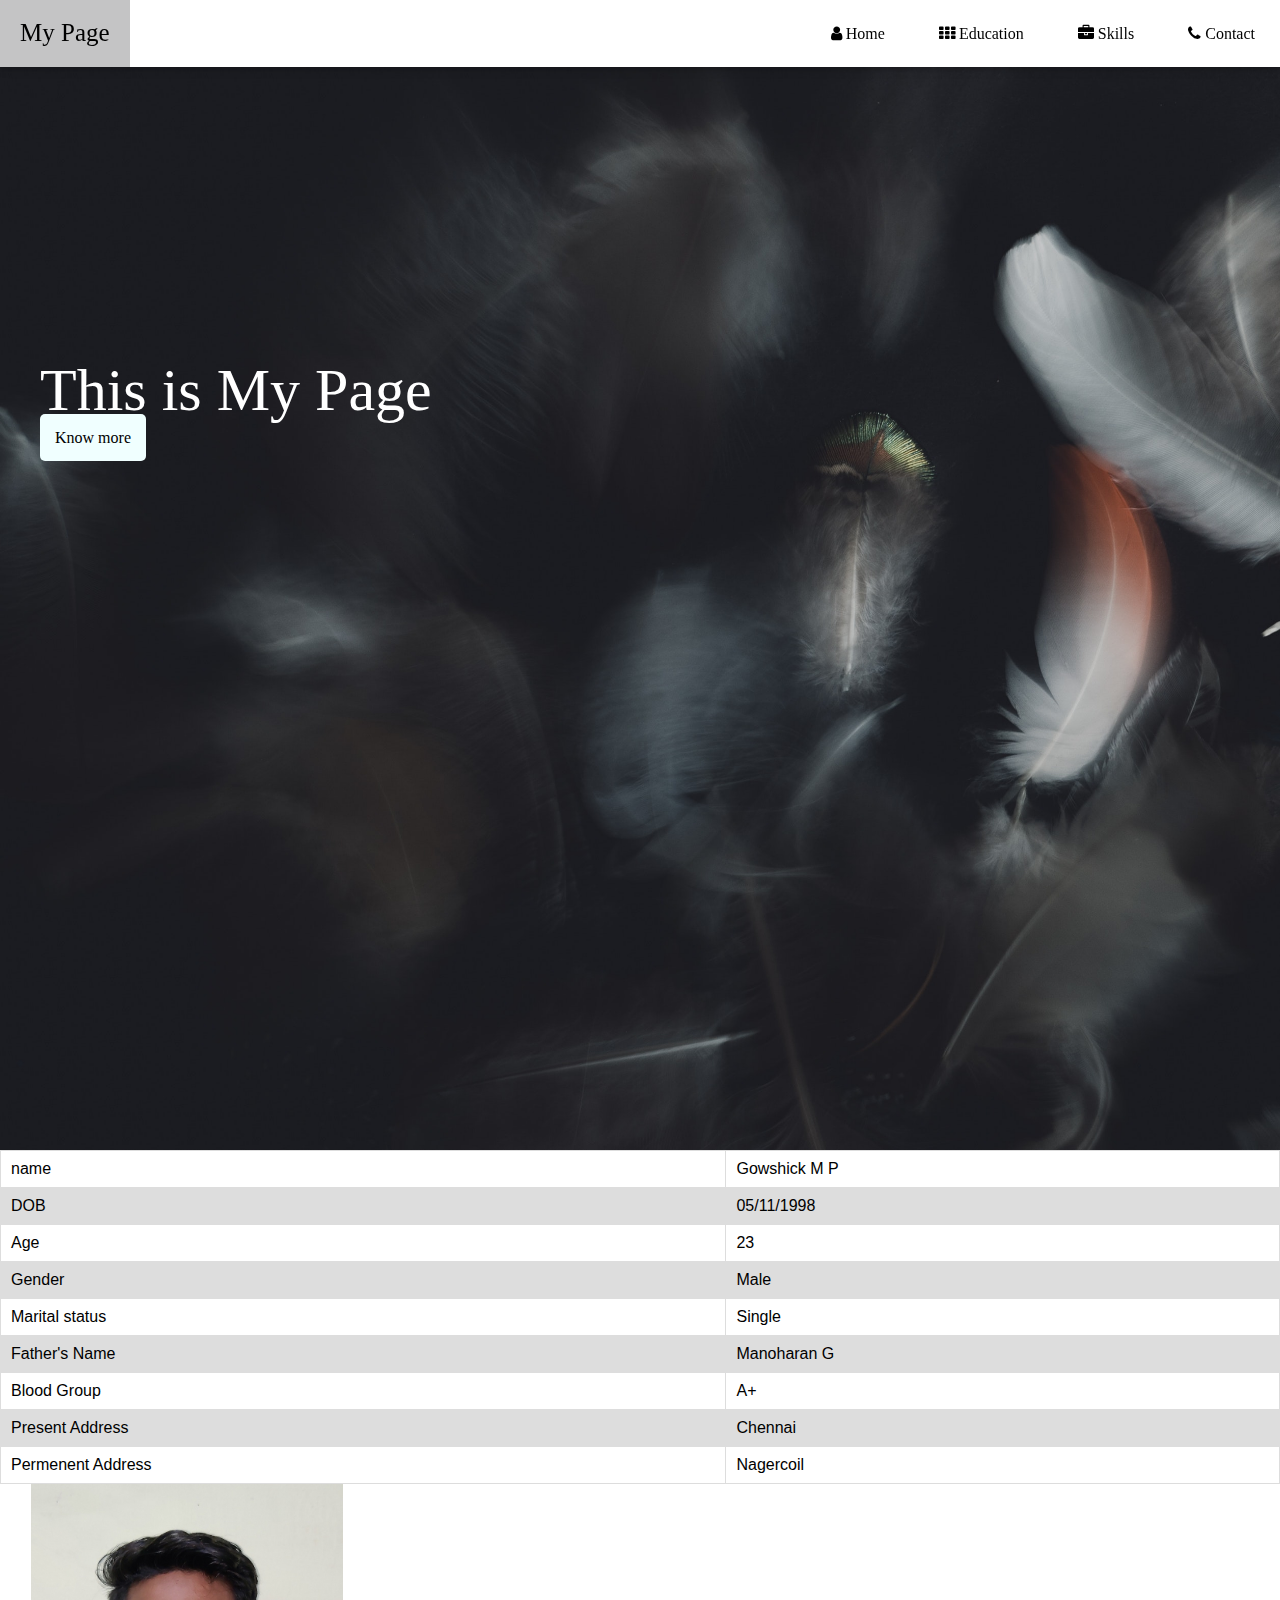
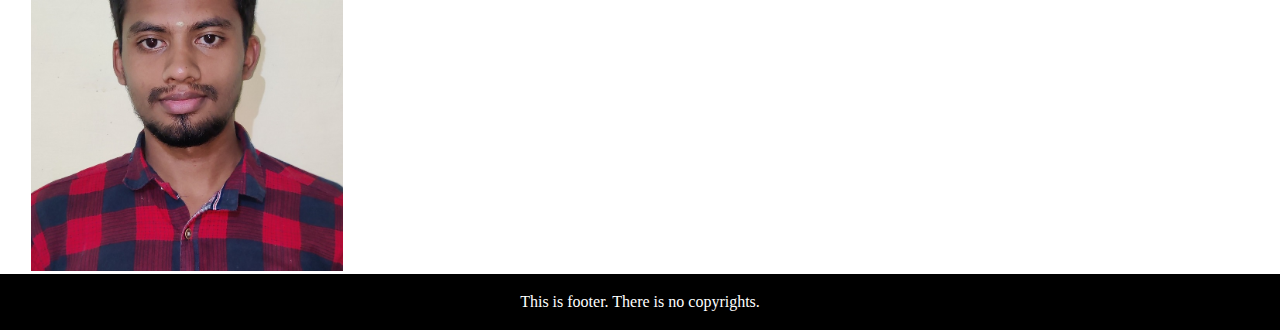
<file: index.html>
<!DOCTYPE html>
<html lang="en">
<head>
    <meta charset="UTF-8">
    <meta http-equiv="X-UA-Compatible" content="IE=edge">
    <meta name="viewport" content="width=device-width, initial-scale=1.0">
    <link rel="icon" type="image/x-icon" href="Images/favicon.png">
    <link rel="stylesheet" href="https://cdnjs.cloudflare.com/ajax/libs/font-awesome/4.7.0/css/font-awesome.min.css">
    <link href="https://cdn.jsdelivr.net/npm/bootstrap@5.0.2/dist/css/bootstrap.min.css" rel="stylesheet" integrity="sha384-EVSTQN3/azprG1Anm3QDgpJLIm9Nao0Yz1ztcQTwFspd3yD65VohhpuuCOmLASjC" crossorigin="anonymous">
    <link href="style.css" rel="stylesheet">
    <title>My Page</title>
</head>
<body>
    <header class="nav">
        <h4>My Page</h4>
        <ul class="block">
            <li><a href="#" title="Home" class="active"><i class="fa fa-user" ></i> Home</a></li>
            <li><a href="Education/education.html" title="Education"><i class="fa fa-th"></i> Education</a></li>
            <li><a href="Skills/skills.html" title="Skills"><i class="fa fa-briefcase"></i> Skills</a></li>
            <li><a href="Contact/contact.html" title="Contact"><i class="fa fa-phone"></i> Contact</a></li>
        </ul>
    </header>
    <div class="banner">
        <h1>This is My Page</h1>
        <p class="mt-5"><a href="#a3" title="My Details">Know more</a></p>
        
    </div>
    <div class="container" id="a3">
        <div class="row">
            <div class="col-md-8">
                <table class="mt-5 mb-5">
                    <tr>
                        <th>name</th>
                        <td>Gowshick M P</td>
                    </tr>
                    <tr>
                        <th>DOB</th>
                        <td>05/11/1998</td>
                    </tr>
                    <tr>
                        <th>Age</th>
                        <td>23</td>
                    </tr>
                    <tr>
                        <th>Gender</th>
                        <td>Male</td>
                    </tr>
                    <tr>
                        <th>Marital status</th>
                        <td>Single</td>
                    </tr>
                    <tr>
                        <th>Father's Name</th>
                        <td>Manoharan G</td>
                    </tr>
                    <tr>
                        <th>Blood Group</th>
                        <td>A+</td>
                    </tr>
                    <tr>
                        <th>Present Address</th>
                        <td>Chennai</td>
                    </tr>
                    <tr>
                        <th>Permenent Address</th>
                        <td>Nagercoil</td>
                    </tr>
                </table>
            </div>
            <img class="col-md-4 mt-5 mb-5 mypic" src="Images/Photo.jpg" alt="mypic"/>
        </div>
    </div>
    <footer>
        <p>This is footer. There is no copyrights.</p>
    </footer>
</body>
</html>
</file>
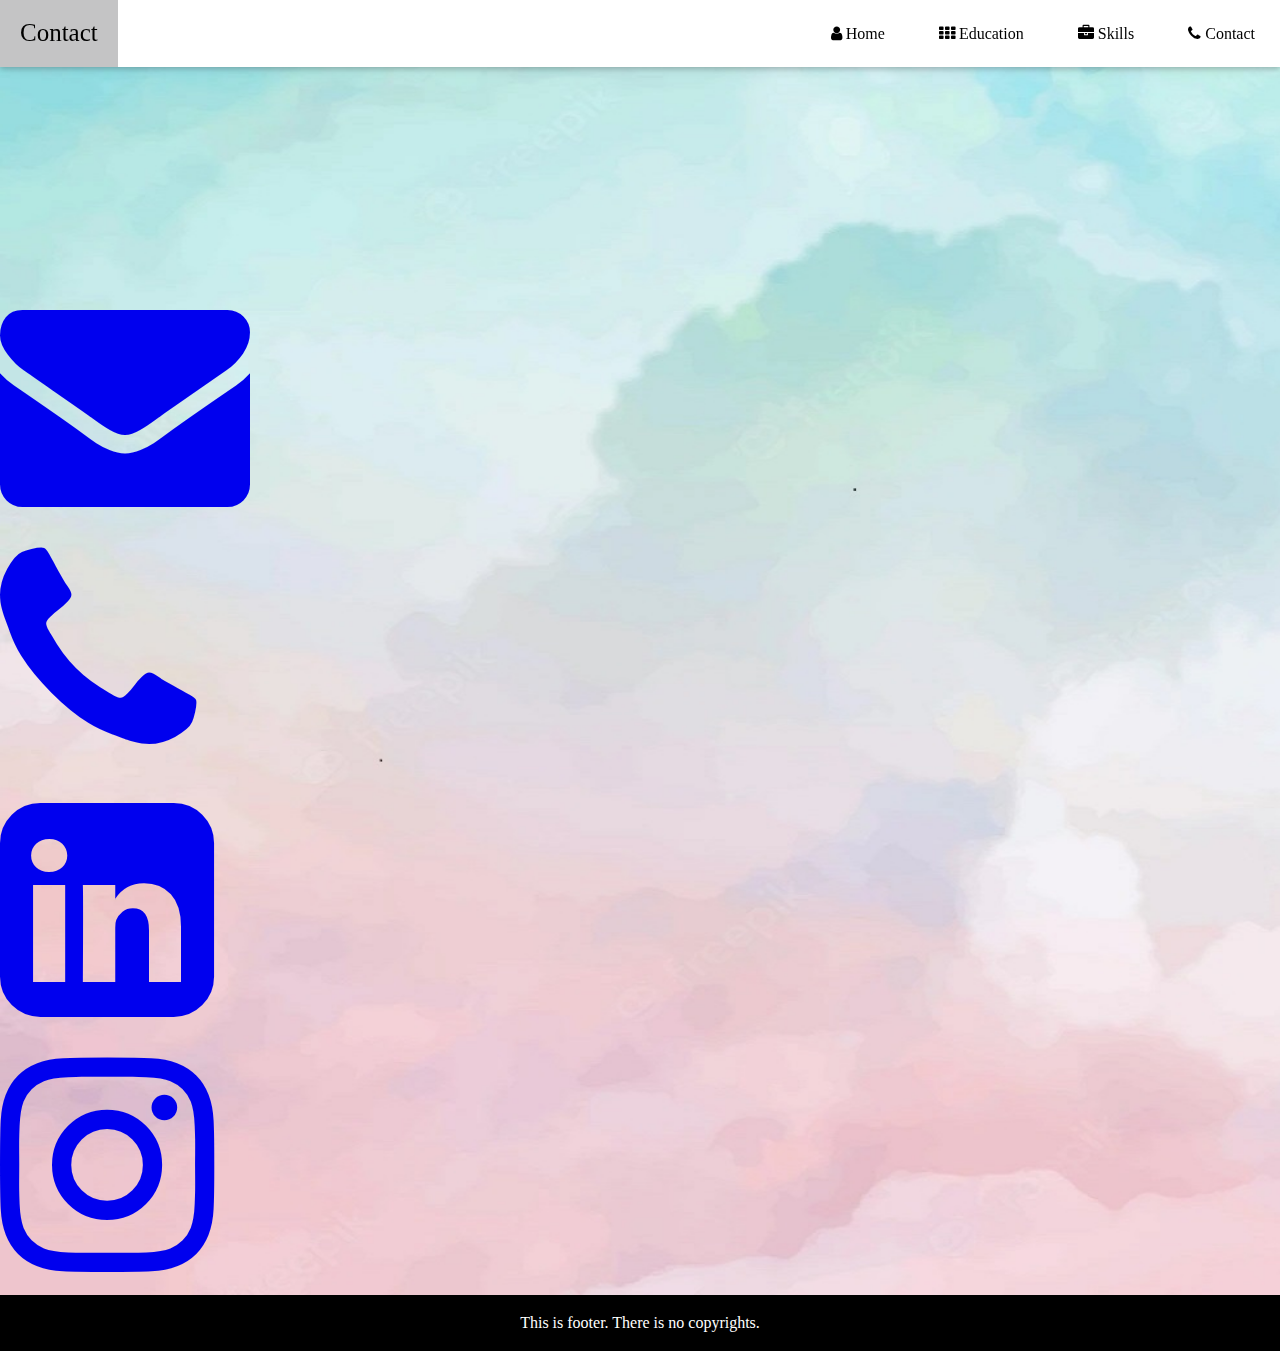
<file: Contact/contact.html>
<!DOCTYPE html>
<html lang="en">
<head>
    <meta charset="UTF-8">
    <meta http-equiv="X-UA-Compatible" content="IE=edge">
    <meta name="viewport" content="width=device-width, initial-scale=1.0">
    <link rel="icon" type="image/x-icon" href="../Images/favicon.png">
    <link rel="stylesheet" href="https://cdnjs.cloudflare.com/ajax/libs/font-awesome/4.7.0/css/font-awesome.min.css">
    <link href="https://cdn.jsdelivr.net/npm/bootstrap@5.0.2/dist/css/bootstrap.min.css" rel="stylesheet" integrity="sha384-EVSTQN3/azprG1Anm3QDgpJLIm9Nao0Yz1ztcQTwFspd3yD65VohhpuuCOmLASjC" crossorigin="anonymous">
    <link href="contact_style.css" rel="stylesheet">
    <title>Contact</title>
</head>
<body>
    <header class="nav">
        <h4>Contact</h4>
        <ul class="block">
            <li><a href="../index.html" title="Home"><i class="fa fa-user"></i> Home</a></li>
            <li><a href="../Education/education.html" title="Education"><i class="fa fa-th"></i> Education</a></li>
            <li><a href="../Skills/skills.html" title="Skills"><i class="fa fa-briefcase"></i> Skills</a></li>
            <li><a href="#" title="Contact"><i class="fa fa-phone"></i> Contact</a></li>
        </ul>
    </header>
    <div class="banner">
        <div class="contactlist container">
            <ul class="row">
                <li class="col-md-3 p-5"><a href="mailto:mpgowshick@gmail.com" title="Mail"><i class="fa fa-envelope"></i></a></li>
                <li class="col-md-3 p-5"><a href="#" title="Mobile"><i class="fa fa-phone"></i></a></li>
                <li class="col-md-3 p-5"><a href="https://www.linkedin.com/in/gowshickmp" title="LinkedIn"><i class="fa fa-linkedin-square"></i></a></li>
                <li class="col-md-3 p-5"><a href="https://instagram.com/gk_karthii?igshid=YmMyMTA2M2Y=" title="Instagram"><i class="fa fa-instagram"></i></a></li>
            </ul>        
        </div>
    </div>
    
    <footer>
        <p>This is footer. There is no copyrights.</p>
    </footer>
</body>
</html>
</file>
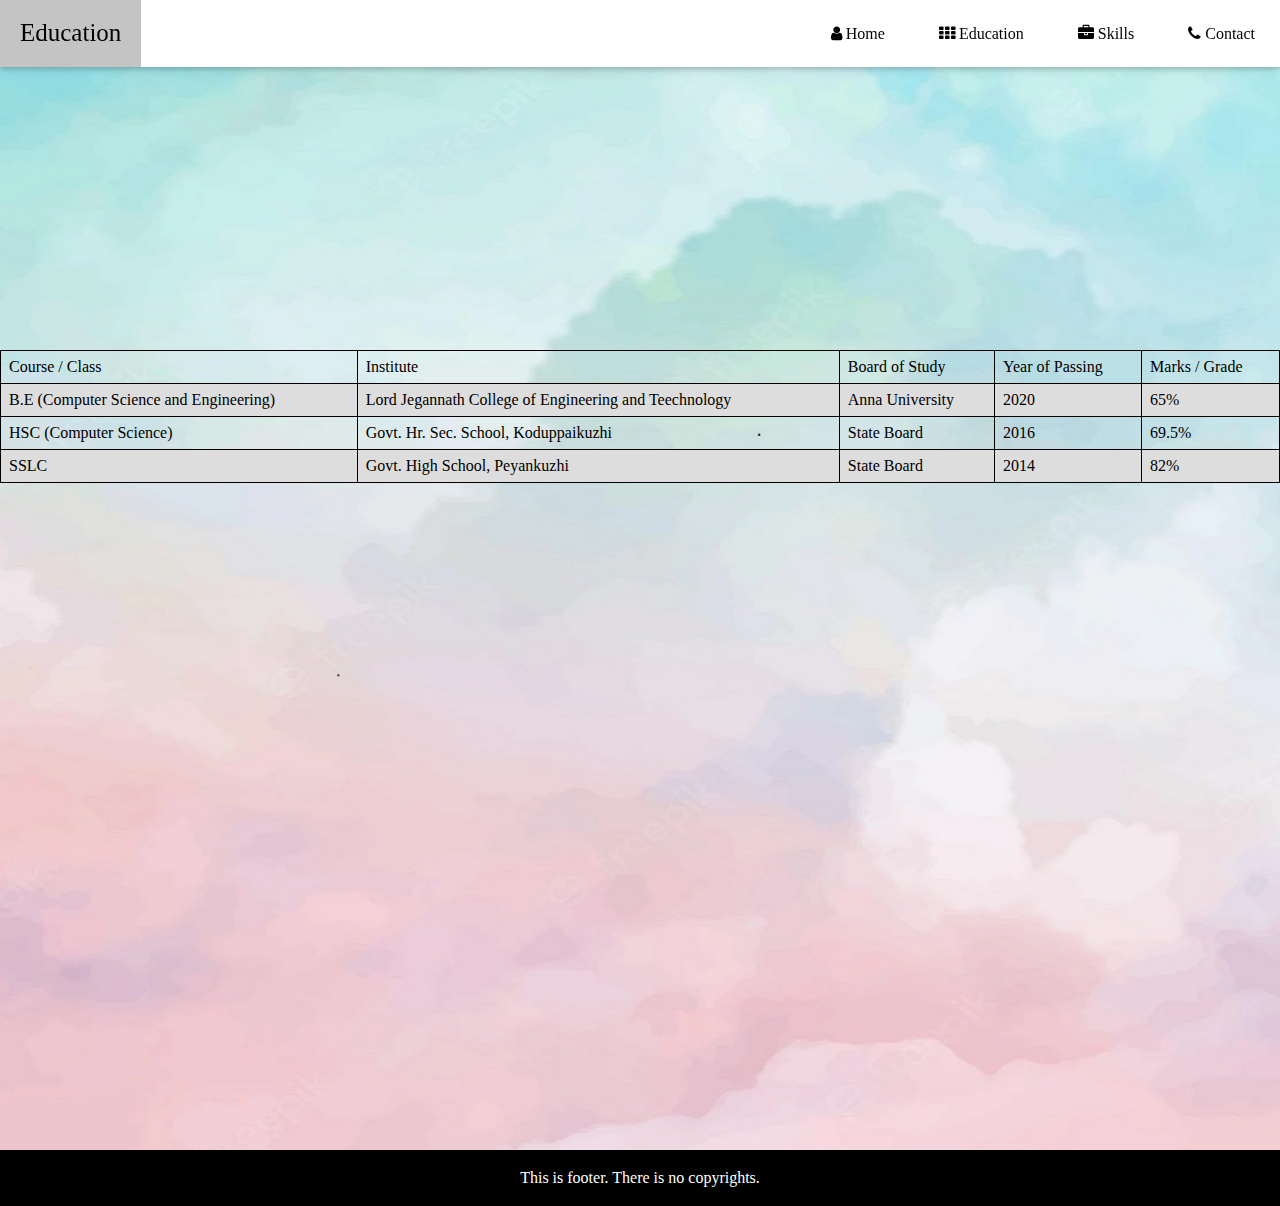
<file: Education/education.html>
<!DOCTYPE html>
<html lang="en">
<head>
    <meta charset="UTF-8">
    <meta http-equiv="X-UA-Compatible" content="IE=edge">
    <meta name="viewport" content="width=device-width, initial-scale=1.0">
    <link rel="icon" type="image/x-icon" href="../Images/favicon.png">
    <link rel="stylesheet" href="https://cdnjs.cloudflare.com/ajax/libs/font-awesome/4.7.0/css/font-awesome.min.css">
    <link href="https://cdn.jsdelivr.net/npm/bootstrap@5.0.2/dist/css/bootstrap.min.css" rel="stylesheet" integrity="sha384-EVSTQN3/azprG1Anm3QDgpJLIm9Nao0Yz1ztcQTwFspd3yD65VohhpuuCOmLASjC" crossorigin="anonymous">
    <link href="education_style.css" rel="stylesheet">
    <title>Education</title>
</head>
<body>
    <header class="nav">
        <h4>Education</h4>
        <ul class="block">
            <li><a href="../index.html" title="Home"><i class="fa fa-user"></i> Home</a></li>
            <li><a href="#" title="Education"><i class="fa fa-th"></i> Education</a></li>
            <li><a href="../Skills/skills.html" title="Skills"><i class="fa fa-briefcase"></i> Skills</a></li>
            <li><a href="../Contact/contact.html" title="Contact"><i class="fa fa-phone"></i> Contact</a></li>
        </ul>
    </header>
    <div class="banner">
        <div class="container">
            <table>
                <tr>
                    <th>Course / Class</th>
                    <th>Institute</th>
                    <th>Board of Study</th>
                    <th>Year of Passing</th>
                    <th>Marks / Grade</th>
                </tr>
                <tr>
                    <td>B.E (Computer Science and Engineering)</td>
                    <td>Lord Jegannath College of Engineering and Teechnology</td>
                    <td>Anna University</td>
                    <td>2020</td>
                    <td>65%</td>
                </tr>
                <tr>
                    <td>HSC (Computer Science)</td>
                    <td>Govt. Hr. Sec. School, Koduppaikuzhi</td>
                    <td>State Board</td>
                    <td>2016</td>
                    <td>69.5%</td> 
                </tr>
                <tr>
                    <td>SSLC</td>
                    <td>Govt. High School, Peyankuzhi</td>
                    <td>State Board</td>
                    <td>2014</td>
                    <td>82%</td>
                </tr>
            </table>
        </div>
    </div>
    <footer>
        <p>This is footer. There is no copyrights.</p>
    </footer>
</body>
</html>
</file>
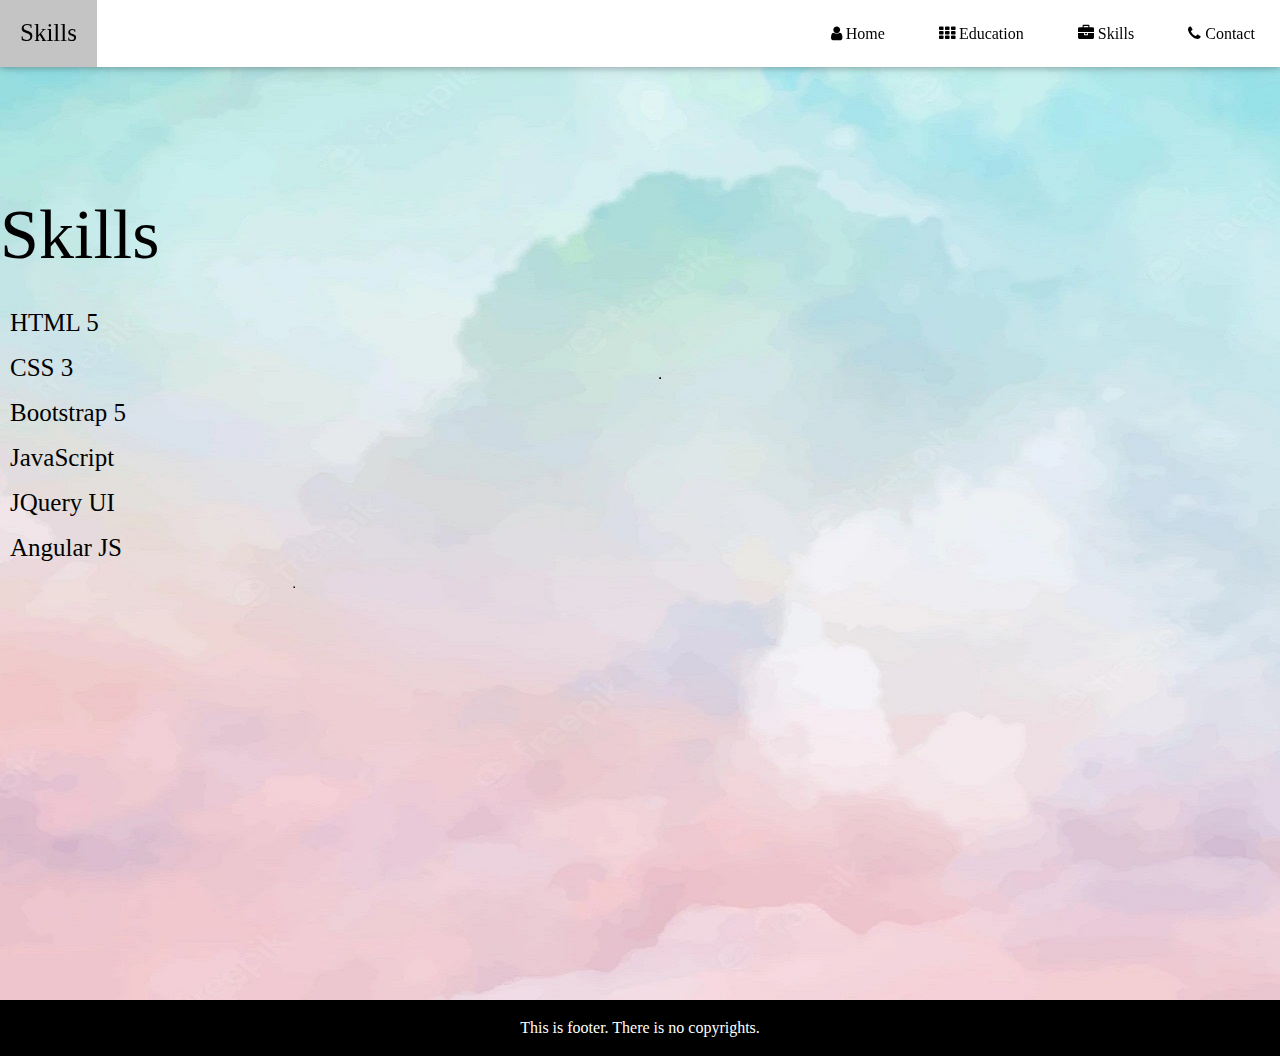
<file: Skills/skills.html>
<!DOCTYPE html>
<html lang="en">
<head>
    <meta charset="UTF-8">
    <meta http-equiv="X-UA-Compatible" content="IE=edge">
    <meta name="viewport" content="width=device-width, initial-scale=1.0">
    <link rel="icon" type="image/x-icon" href="../Images/favicon.png">
    <link rel="stylesheet" href="https://cdnjs.cloudflare.com/ajax/libs/font-awesome/4.7.0/css/font-awesome.min.css">
    <link href="https://cdn.jsdelivr.net/npm/bootstrap@5.0.2/dist/css/bootstrap.min.css" rel="stylesheet" integrity="sha384-EVSTQN3/azprG1Anm3QDgpJLIm9Nao0Yz1ztcQTwFspd3yD65VohhpuuCOmLASjC" crossorigin="anonymous">
    <link href="skills_style.css" rel="stylesheet">
    <title>Skills</title>
</head>
<body>
    <header class="nav">
        <h4>Skills</h4>
        <ul class="block">
            <li><a href="../index.html" title="Home"><i class="fa fa-user"></i> Home</a></li>
            <li><a href="../Education/education.html" title="Education"><i class="fa fa-th"></i> Education</a></li>
            <li><a href="#" title="Skills"><i class="fa fa-briefcase"></i> Skills</a></li>
            <li><a href="../Contact/contact.html" title="Contact"><i class="fa fa-phone"></i> Contact</a></li>
        </ul>
    </header>
    <div class="banner">
        <div class="skillset container">
            <h2>Skills</h2>
            <ul>
                <li>HTML 5</li>
                <li>CSS 3</li>
                <li>Bootstrap 5</li>
                <li>JavaScript</li>
                <li>JQuery UI</li>
                <li>Angular JS</li>
            </ul>
        </div>        
    </div>
    
    <footer>
        <p>This is footer. There is no copyrights.</p>
    </footer>
</body>
</html>
</file>
<file: style.css>
html, body, div, span, applet, object, iframe,
h1, h2, h3, h4, h5, h6, p, blockquote, pre,
a, abbr, acronym, address, big, cite, code,
del, dfn, em, img, ins, kbd, q, s, samp,
small, strike, strong, sub, sup, tt, var,
b, u, i, center,
dl, dt, dd, ol, ul, li,
fieldset, form, label, legend,
table, caption, tbody, tfoot, thead, tr, th, td,
article, aside, canvas, details, embed, 
figure, figcaption, footer, header, hgroup, 
menu, nav, output, ruby, section, summary,
time, mark, audio, video {
	margin: 0;
	padding: 0;
	border: 0;
	font-size: 100%;
	font: inherit;
	vertical-align: baseline;
}
article, aside, details, figcaption, figure, 
footer, header, hgroup, menu, nav, section {
	display: block;
}
body {
	line-height: 1;
}
ol, ul {
	list-style: none;
}
blockquote, q {
	quotes: none;
}
blockquote:before, blockquote:after,
q:before, q:after {
	content: '';
	content: none;
}
table {
	border-collapse: collapse;
	border-spacing: 0;
}   
header {
    background-color: white;
    display: flex;
    position: fixed;
    box-shadow: 0 2px 5px 0 rgb(0 0 0 / 16%), 0 2px 10px 0 rgb(0 0 0 / 12%);
    width: 100%;
    z-index: 99;  
}
.block {
    margin-left: auto;
    margin-bottom: 0;
}
header h4 {
    padding: 20px;
    margin-bottom: 0;
    font-size: 25px;
    font-family: cursive;
}
header h4:hover {
    background-color: #c4c4c5
}
.block li {
    display: inline-block;
    padding: 25px;
}
.block li:hover {
    background-color: #c4c4c5
}
.block li a {
    text-decoration: none;
    color: black;
    padding: 25px 0 25px 0;
}
.banner {
    background: url("Images/banner.jpg");
    background-repeat: no-repeat;
    background-size: cover;
    min-height: 800px;
    width: 100%;
    color: white;
    padding-top: 350px;
    padding-left: 40px;
}
.banner h1 {
    font-size: 60px;
    padding: 10px 0;
}
.banner a {
    padding: 15px;
    background-color: azure;
    color: black;
    margin-top: 70px;
    border: none;
    border-radius: 5px;
    text-decoration: none;
}
.banner a:hover {
    background-color: #9d9d9e
}
table {
  font-family: arial, sans-serif;
  border-collapse: collapse;
  width: 100%;
}

td, th {
  border: 1px solid #dddddd;
  text-align: left;
  padding: 10px;
}

tr:nth-child(even) {
  background-color: #dddddd;
}
.mypic {
    width: 312px;
    padding-left: 31px;
}
footer {
    color: white;
    background-color: black;
    padding: 20px;
    display: flex;
    justify-content: center;
}
</file>
<file: Contact/contact_style.css>
html, body, div, span, applet, object, iframe,
h1, h2, h3, h4, h5, h6, p, blockquote, pre,
a, abbr, acronym, address, big, cite, code,
del, dfn, em, img, ins, kbd, q, s, samp,
small, strike, strong, sub, sup, tt, var,
b, u, i, center,
dl, dt, dd, ol, ul, li,
fieldset, form, label, legend,
table, caption, tbody, tfoot, thead, tr, th, td,
article, aside, canvas, details, embed, 
figure, figcaption, footer, header, hgroup, 
menu, nav, output, ruby, section, summary,
time, mark, audio, video {
	margin: 0;
	padding: 0;
	border: 0;
	font-size: 100%;
	font: inherit;
	vertical-align: baseline;
}
article, aside, details, figcaption, figure, 
footer, header, hgroup, menu, nav, section {
	display: block;
}
body {
	line-height: 1;
}
ol, ul {
	list-style: none;
}
blockquote, q {
	quotes: none;
}
blockquote:before, blockquote:after,
q:before, q:after {
	content: '';
	content: none;
}
table {
	border-collapse: collapse;
	border-spacing: 0;
}   
header {
    background-color: white;
    display: flex;
    position: fixed;
    box-shadow: 0 2px 5px 0 rgb(0 0 0 / 16%), 0 2px 10px 0 rgb(0 0 0 / 12%);
    width: 100%;
    z-index: 99;  
}
.block {
    margin-left: auto;
    margin-bottom: 0;
}
header h4 {
    padding: 20px;
    margin-bottom: 0;
    font-size: 25px;
    font-family: cursive;
}
header h4:hover {
    background-color: #c4c4c5
}
.block li {
    display: inline-block;
    padding: 25px;
}
.block li:hover {
    background-color: #c4c4c5
}
.block li a {
    text-decoration: none;
    color: black;
    padding: 25px 0 25px 0;
}
.contactlist {
    color: black;
    font-size: 250px;
    padding-top: 75px;
    /* margin-top: 50px; */

}
/* .mobnum {
    font-size: 20px;
    position: absolute;
} */
.banner {
    background: url("../Images/banner2.jpg");
    background-repeat: no-repeat;
    background-size: cover;
    min-height: 800px;
    width: 100%;
    color: white;
    padding-top: 200px;
    
}




footer {
    color: white;
    background-color: black;
    padding: 20px;
    display: flex;
    justify-content: center;
}
</file>
<file: Education/education_style.css>
html, body, div, span, applet, object, iframe,
h1, h2, h3, h4, h5, h6, p, blockquote, pre,
a, abbr, acronym, address, big, cite, code,
del, dfn, em, img, ins, kbd, q, s, samp,
small, strike, strong, sub, sup, tt, var,
b, u, i, center,
dl, dt, dd, ol, ul, li,
fieldset, form, label, legend,
table, caption, tbody, tfoot, thead, tr, th, td,
article, aside, canvas, details, embed, 
figure, figcaption, footer, header, hgroup, 
menu, nav, output, ruby, section, summary,
time, mark, audio, video {
	margin: 0;
	padding: 0;
	border: 0;
	font-size: 100%;
	font: inherit;
	vertical-align: baseline;
}
article, aside, details, figcaption, figure, 
footer, header, hgroup, menu, nav, section {
	display: block;
}
body {
	line-height: 1;
}
ol, ul {
	list-style: none;
}
blockquote, q {
	quotes: none;
}
blockquote:before, blockquote:after,
q:before, q:after {
	content: '';
	content: none;
}
table {
	border-collapse: collapse;
	border-spacing: 0;
}   
header {
    background-color: white;
    display: flex;
    position: fixed;
    box-shadow: 0 2px 5px 0 rgb(0 0 0 / 16%), 0 2px 10px 0 rgb(0 0 0 / 12%);
    width: 100%;
    z-index: 99;  
}
.block {
    margin-left: auto;
    margin-bottom: 0;
}
header h4 {
    padding: 20px;
    margin-bottom: 0;
    font-size: 25px;
    font-family: cursive;
}
header h4:hover {
    background-color: #c4c4c5
}
.block li {
    display: inline-block;
    padding: 25px;
}
.block li:hover {
    background-color: #c4c4c5
}
.block li a {
    text-decoration: none;
    color: black;
    padding: 25px 0 25px 0;
}
table {
    font-family: cursive;
    border-collapse: collapse;
    width: 100%;
    padding-top: 300px;
    color: black;
}
  
td, th {
    border: 1px solid black;
    text-align: left;
    padding: 8px;
}
  
tr:nth-child(even) {
    background-color: #dddddd;
}
.banner {
    background: url("../Images/banner2.jpg");
    background-repeat: no-repeat;
    background-size: cover;
    min-height: 800px;
    width: 100%;
    color: white;
    padding-top: 350px;
    
}




footer {
    color: white;
    background-color: black;
    padding: 20px;
    display: flex;
    justify-content: center;
}
</file>
<file: Skills/skills_style.css>
html, body, div, span, applet, object, iframe,
h1, h2, h3, h4, h5, h6, p, blockquote, pre,
a, abbr, acronym, address, big, cite, code,
del, dfn, em, img, ins, kbd, q, s, samp,
small, strike, strong, sub, sup, tt, var,
b, u, i, center,
dl, dt, dd, ol, ul, li,
fieldset, form, label, legend,
table, caption, tbody, tfoot, thead, tr, th, td,
article, aside, canvas, details, embed, 
figure, figcaption, footer, header, hgroup, 
menu, nav, output, ruby, section, summary,
time, mark, audio, video {
	margin: 0;
	padding: 0;
	border: 0;
	font-size: 100%;
	font: inherit;
	vertical-align: baseline;
}
article, aside, details, figcaption, figure, 
footer, header, hgroup, menu, nav, section {
	display: block;
}
body {
	line-height: 1;
}
ol, ul {
	list-style: none;
}
blockquote, q {
	quotes: none;
}
blockquote:before, blockquote:after,
q:before, q:after {
	content: '';
	content: none;
}
table {
	border-collapse: collapse;
	border-spacing: 0;
}   
header {
    background-color: white;
    display: flex;
    position: fixed;
    box-shadow: 0 2px 5px 0 rgb(0 0 0 / 16%), 0 2px 10px 0 rgb(0 0 0 / 12%);
    width: 100%;
    z-index: 99;  
}
.block {
    margin-left: auto;
    margin-bottom: 0;
}
header h4 {
    padding: 20px;
    margin-bottom: 0;
    font-size: 25px;
    font-family: cursive;
}
header h4:hover {
    background-color: #c4c4c5
}
.block li {
    display: inline-block;
    padding: 25px;
}
.block li:hover {
    background-color: #c4c4c5
}
.block li a {
    text-decoration: none;
    color: black;
    padding: 25px 0 25px 0;
}
.banner {
    background: url("../Images/banner2.jpg");
    background-repeat: no-repeat;
    background-size: cover;
    min-height: 800px;
    width: 100%;
    color: white;
    padding-top: 200px;
    
}
.skillset {
    color: black;
    font-family: cursive;
      
}
.skillset h2 {
    font-size: 70px;
    margin-bottom: 30px;
}
.skillset ul li {
    font-size: 25px;
    padding: 10px;
}
footer {
    color: white;
    background-color: black;
    padding: 20px;
    display: flex;
    justify-content: center;
}
</file>
